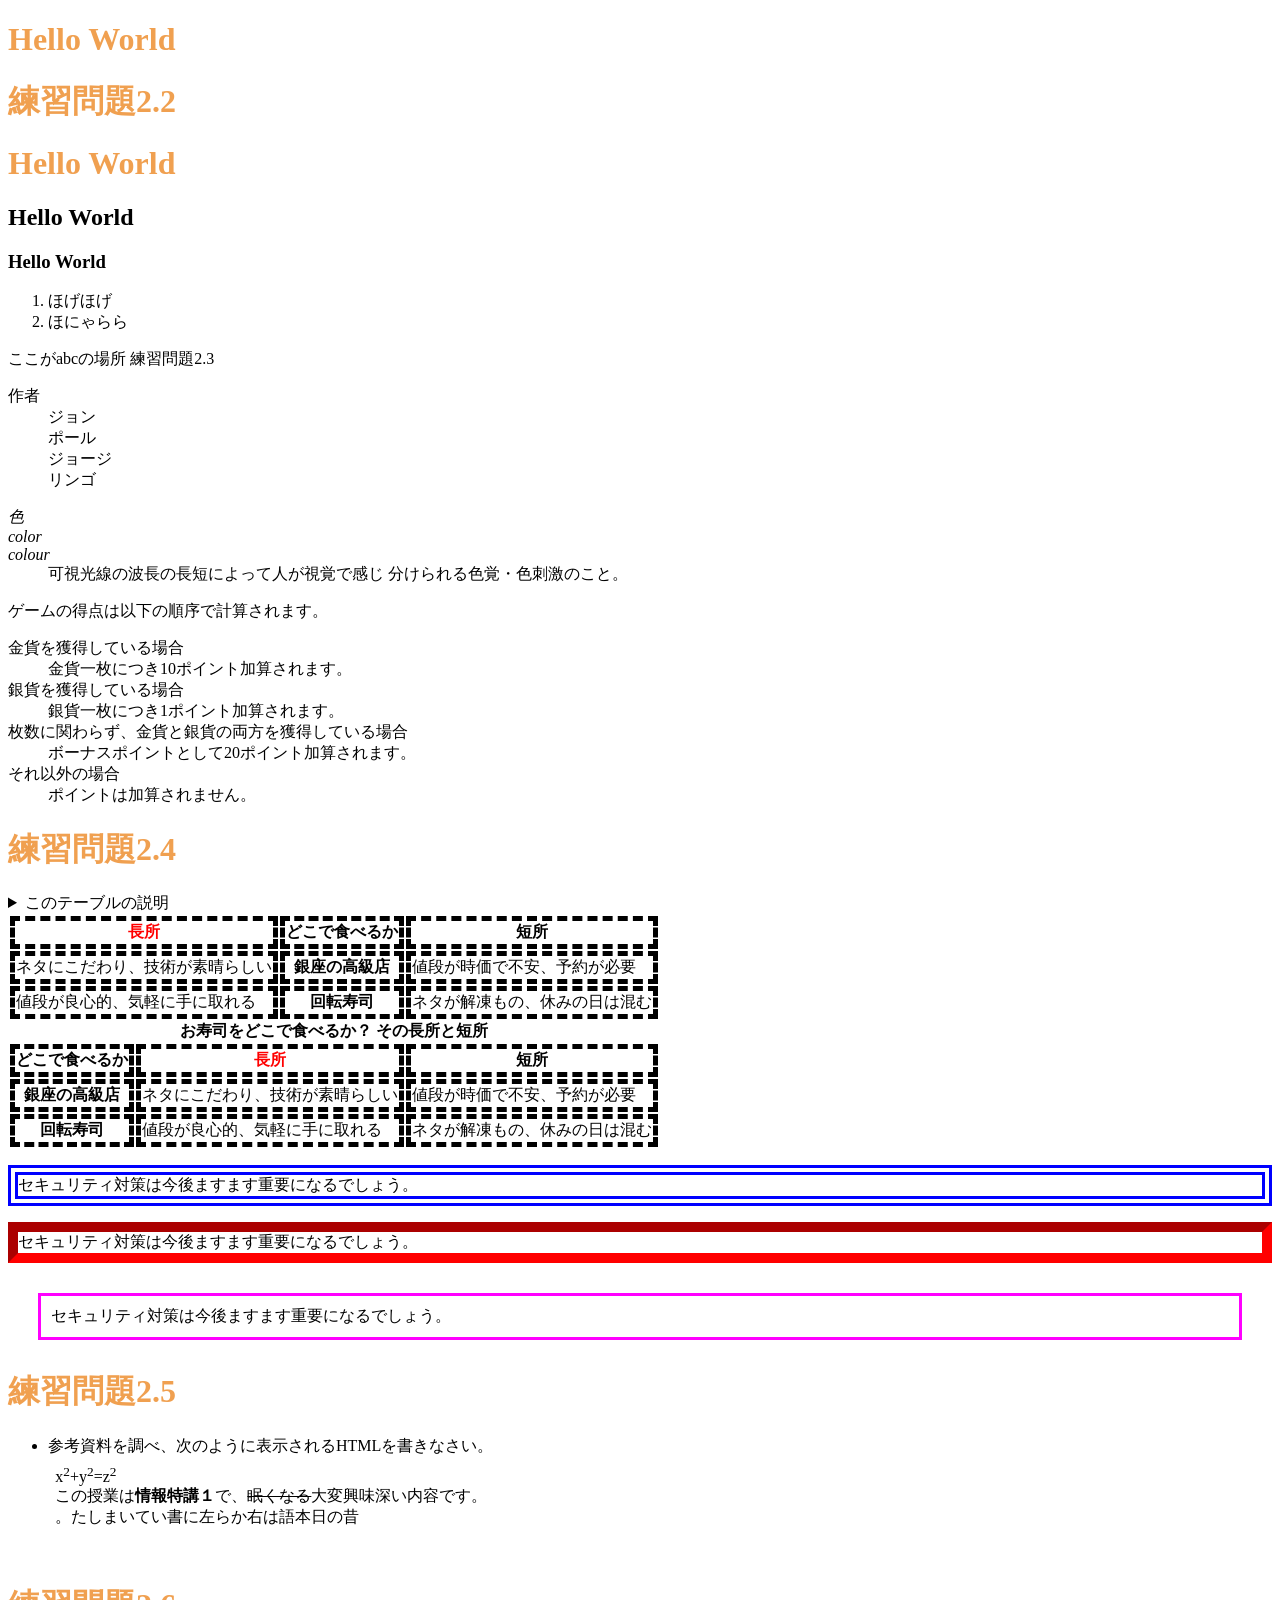
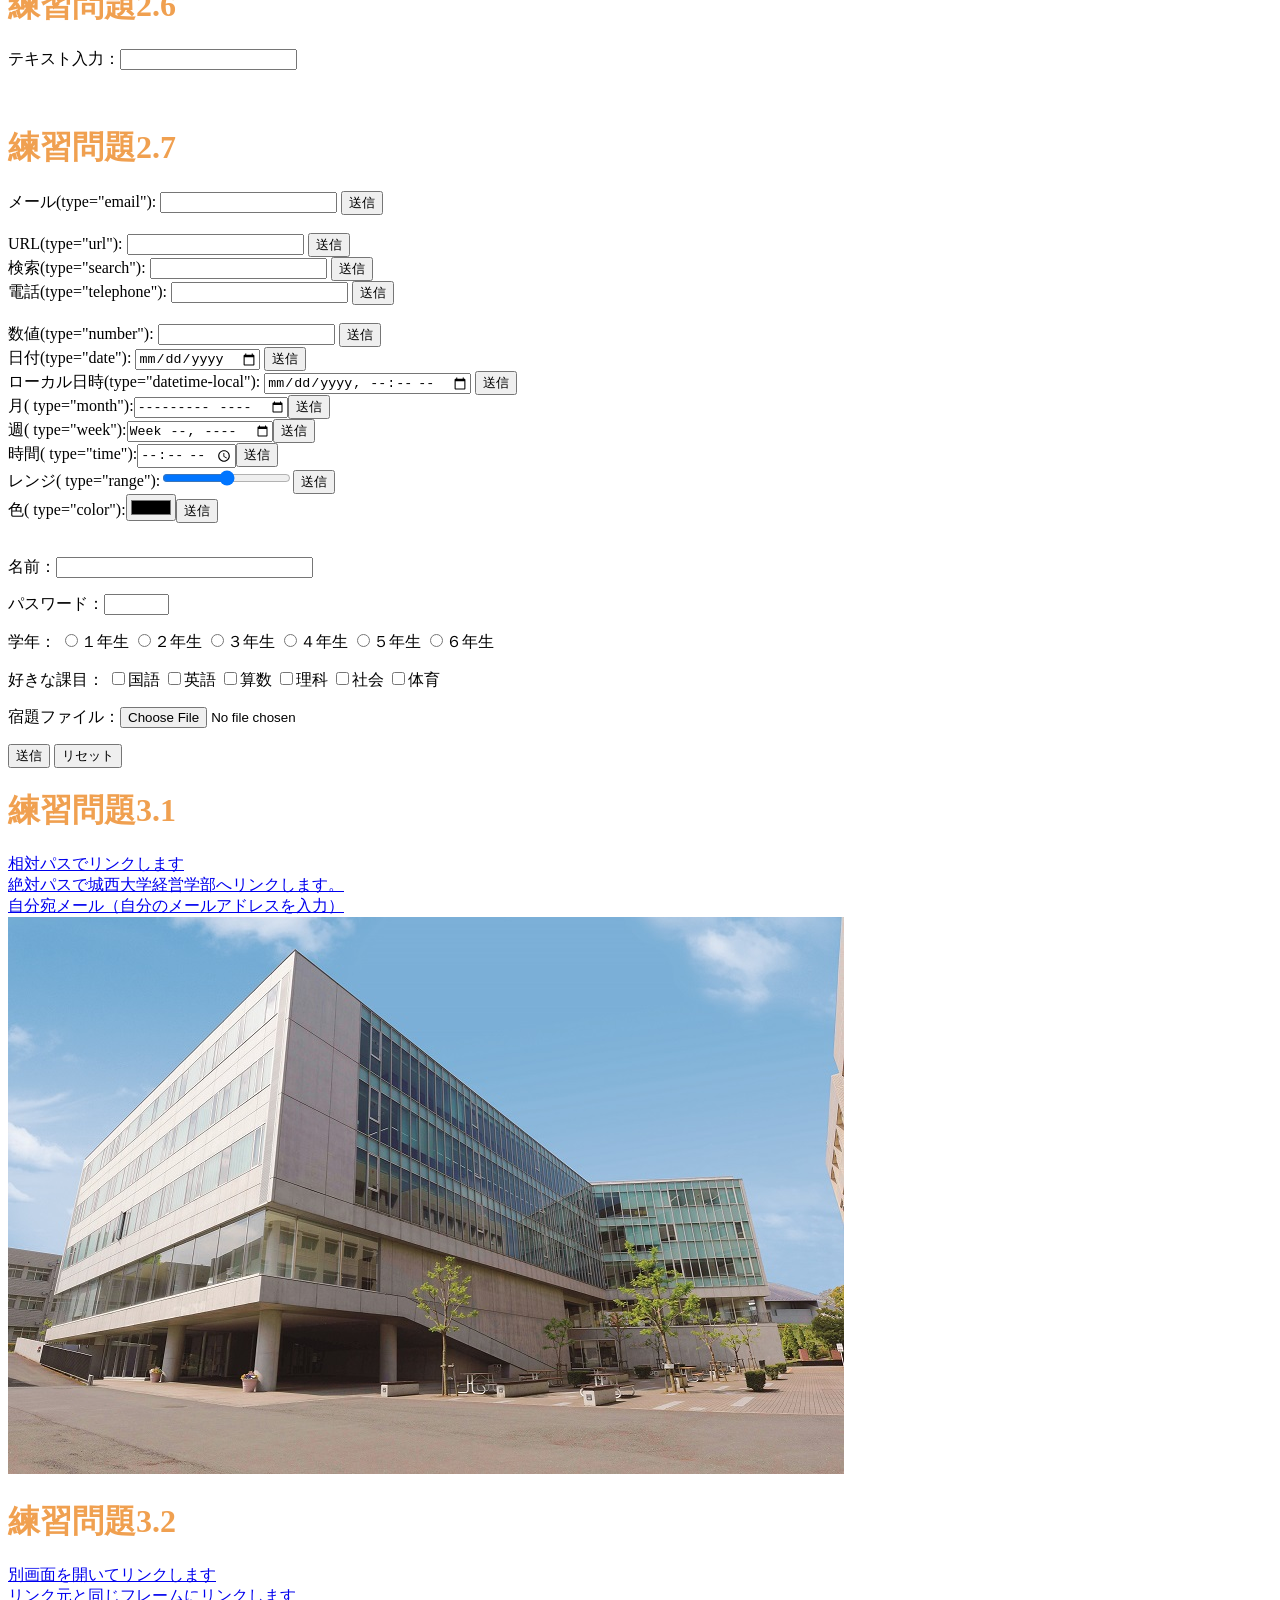
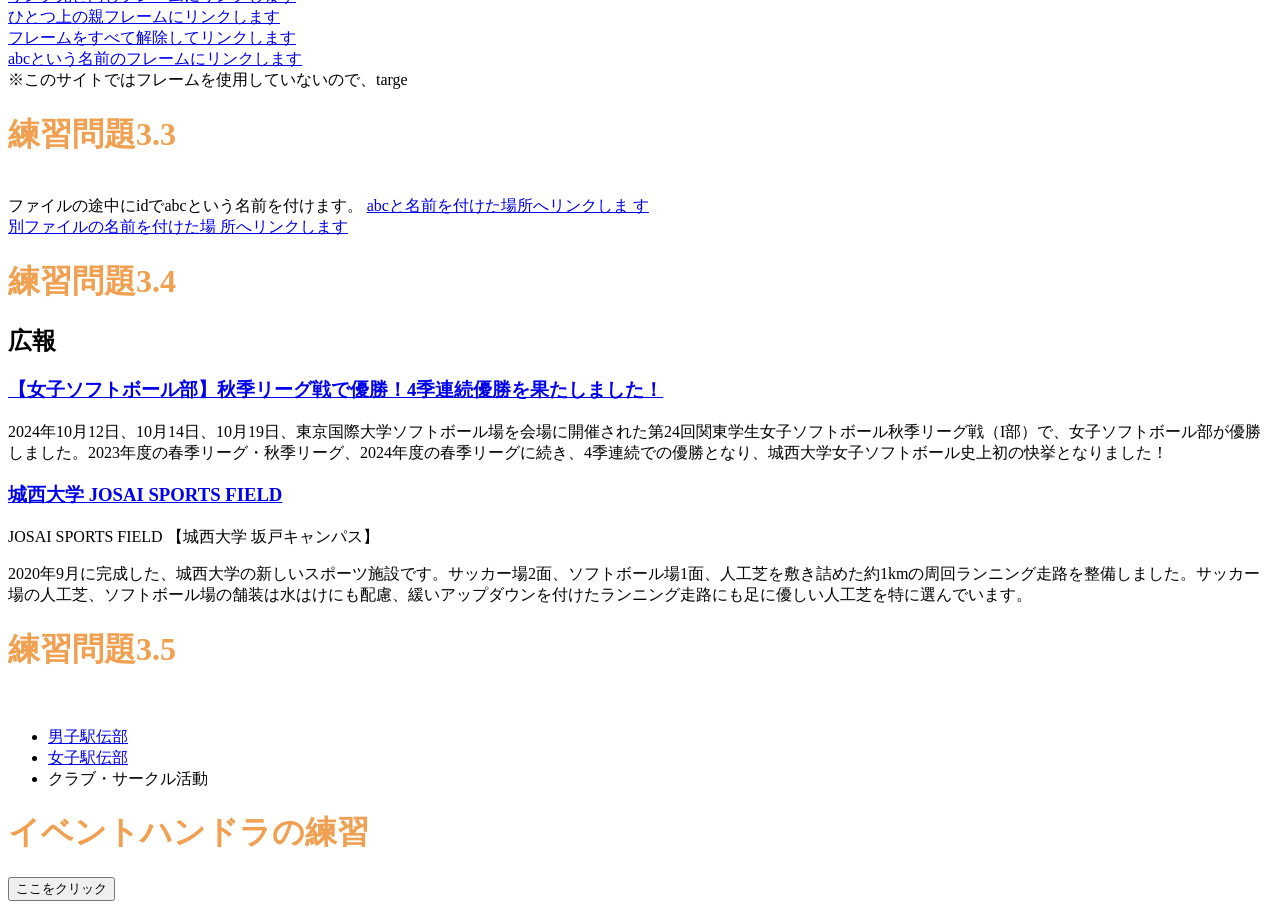
<file: index.html>
<!DOCTYPE html>
<html lang="ja">
<head>
<meta charset="UTF-8">
    <title>Hello World</title>
    <style>
th.important {  color: red;}
</style>

            
<link rel="stylesheet" href="mystyle.css"> 
    
<script src="myjs.js"></script>    
</head>
  <body>
        
   <h1>Hello World</h1>
      <!--文字の大きさの練習-->



<h1>練習問題2.2</h1>



<h1>Hello World</h1>

<h2>Hello World</h2>

<h3>Hello World</h3>



<ol>

  <li>ほげほげ</li>

  <li>ほにゃらら</li>

</ol>
      
<a id="abc">ここがabcの場所</a>
 

練習問題2.3
<dl>
  <dt>作者</dt>
    

  <dd>ジョン</dd>
  <dd>ポール</dd>
 <dd>ジョージ</dd>
  <dd>リンゴ</dd>

</dl>



<dl> <dt lang="ja"><dfn>色</dfn></dt> <dt lang="en-US"><dfn>color</dfn></dt> <dt lang="en-GB"><dfn>colour</dfn></dt> <dd>可視光線の波長の長短によって人が視覚で感じ 分けられる色覚・色刺激のこと。
  </dd>

</dl>



<p>ゲームの得点は以下の順序で計算されます。</p>

<dl>
    <dt>金貨を獲得している場合</dt>
  <dd>金貨一枚につき10ポイント加算されます。</dd>



  <dt>銀貨を獲得している場合</dt>

  <dd>銀貨一枚につき1ポイント加算されます。</dd>
 <dt>枚数に関わらず、金貨と銀貨の両方を獲得している場合</dt>
  <dd>ボーナスポイントとして20ポイント加算されます。</dd>
 <dt>それ以外の場合</dt>
  <dd>ポイントは加算されません。</dd>

</dl>
<h1>練習問題2.4</h1>
     <details>
  <summary>このテーブルの説明</summary>
  <p>以下のテーブルでは、2番目のカラムに寿司店のタイプが入れられています。その左側にそのようなタイプのお店でお寿司を食べる場合の長所が、右側に短所が入れられています。</p>
</details>

<table>
  <thead>
    <tr>
      <th class="important">長所</th>
      <th>どこで食べるか</th>
      <th>短所</th>
    </tr>
  </thead>
  <tbody>
    <tr>
      <td>ネタにこだわり、技術が素晴らしい</td>
      <th>銀座の高級店</th>
      <td>値段が時価で不安、予約が必要</td>
    </tr>
    <tr>
      <td>値段が良心的、気軽に手に取れる</td>
      <th>回転寿司</th>
      <td>ネタが解凍もの、休みの日は混む</td>
    </tr>
  </tbody>
</table>

<table>
  <caption>
    <strong>お寿司をどこで食べるか？ その長所と短所</strong>
  </caption>
  <thead>
    <tr>
      <th>どこで食べるか</th>
      <th class="important">長所</th>
      <th>短所</th>
    </tr>
  </thead>
  <tbody>
    <tr>
      <th>銀座の高級店</th>
      <td>ネタにこだわり、技術が素晴らしい</td>
      <td>値段が時価で不安、予約が必要</td>
    </tr>
    <tr>
      <th>回転寿司</th>
      <td>値段が良心的、気軽に手に取れる</td>
      <td>ネタが解凍もの、休みの日は混む</td>
    </tr>
  </tbody>
</table>

<p class="sample1">セキュリティ対策は今後ますます重要になるでしょう。</p>
<p class="sample2">セキュリティ対策は今後ますます重要になるでしょう。</p>
<p class="sample3">セキュリティ対策は今後ますます重要になるでしょう。</p>


<h1>練習問題2.5</h1>
<ul>

    <li>参考資料を調べ、次のように表示されるHTMLを書きなさい。

        <p style="margin:1ex">

            x<sup>2</sup>+y<sup>2</sup>=z<sup>2</sup>

            <br>

            この授業は<b>情報特講１</b>で、<s>眠くなる</s>大変興味深い内容です。<br>

            <bdo dir="rtl">昔の日本語は右から左に書いていました。</bdo>

        </p>

    </li>

</ul>
<br>
<h1>練習問題2.6</h1>
<p>テキスト入力：<input type="text"></p>
      <br>
      <h1>練習問題2.7</h1>
<form action="xxx.php" method="post">
  <label>メール(type="email"):
    <input type="email" name="email">
  </label>
  <input type="submit" value="送信">
</form>

<br>

<form action="xxx.php" method="post">
  <label>URL(type="url"):
    <input type="url" name="url">
  </label>
  <input type="submit" value="送信">
</form>

<form action="xxx.php" method="post">
  <label>検索(type="search"):
    <input type="search" name="search">
  </label>
  <input type="submit" value="送信">
</form>

<form action="xxx.php" method="post">
  <label>電話(type="telephone"):
    <input type="tel" name="tel">
  </label>
  <input type="submit" value="送信">
</form>
<br>
<form action="xxx.php" method="post">
  <label>数値(type="number"):
  <input type="number" name="number">
  </label>
   <input type="submit" value="送信">

</form>
<form action="xxx.php" method="post">

   <label>日付(type="date"):
  <input type="date" name="date">
  </label>
 <input type="submit" value="送信">

</form>
<form action="xxx.php" method="post">
    <label>ローカル日時(type="datetime-local"):
     <input type="datetime-local" name="datetime-local">
 </label>

    <input type="submit" value="送信">

</form>     
      
<form action="xxx.php" method="post"><label>月(
type="month"):<input type="month"
name="month"></label><input type="submit" value="送信
"></form>

<form action="xxx.php" method="post"><label>週(
type="week"):<input type="week"
name="week"></label><input type="submit" value="送信
"></form>

<form action="xxx.php" method="post"><label>時間(
type="time"):<input type="time"
name="time"></label><input type="submit" value="送信
"></form>

<form action="xxx.php" method="post"><label>レンジ(
type="range"):<input type="range"
name="range"></label><input type="submit" value="送信
"></form>     
      <form action="xxx.php" method="post"><label>色(
type="color"):<input type="color"
name="color"></label><input type="submit" value="送信
"></form>
      <br>
  <p><label>名前：<input type="text" name="name" size="30" maxlength="20"></label></p>
<p><label>パスワード：<input type="password" name="pass" size="6"
maxlength="4"></label></p>
<p>学年：
<label><input type="radio" name="gakunen" value="1">１年生</label>
<label><input type="radio" name="gakunen" value="2">２年生</label>
<label><input type="radio" name="gakunen" value="3">３年生</label>
<label><input type="radio" name="gakunen" value="4">４年生</label>
<label><input type="radio" name="gakunen" value="5">５年生</label>
<label><input type="radio" name="gakunen" value="6">６年生</label>
</p>
<p>好きな課目：
<label><input type="checkbox" name="kamoku" value="kokugo">国語</label>
<label><input type="checkbox" name="kamoku" value="eigo">英語</label>
<label><input type="checkbox" name="kamoku" value="sansu">算数</label>
<label><input type="checkbox" name="kamoku" value="rika">理科</label>
<label><input type="checkbox" name="kamoku" value="syakai">社会</label>
<label><input type="checkbox" name="kamoku" value="taiiku">体育</label>
</p>
<p><label>宿題ファイル：<input type="file" name="syukudai"></label></p>
<p>
<input type="submit" value="送信">
<input type="reset" value="リセット"> 
    <br>
    
    <h1>練習問題3.1</h1>
<a href="a.html">相対パスでリンクします</a><br>
<a href="https://www.josai.ac.jp/management/">絶対パスで城西大学経営学部へリンクします。</a><br>
<a href="mailto:zm99999@josai.ac.jp">自分宛メール（自分のメールアドレスを入力）</a><br>
<a href="https://www.josai.ac.jp/management/">
    <img src="./image/keiei_small.jpg" alt="城西大学経営学部">
</a>
    <br>
  
  <h1>練習問題3.2</h1>
<a href="a.html" target="_blank">別画面を開いてリンクします</a><br>
<a href="a.html" target="_self">リンク元と同じフレームにリンクします</a><br>
<a href="a.html" target="_parent">ひとつ上の親フレームにリンクします</a><br>
<a href="a.html" target="_top">フレームをすべて解除してリンクします</a><br>
<a href="a.html" target="abc">abcという名前のフレームにリンクします</a><br>
※このサイトではフレームを使用していないので、targe
    <br>
    <h1>練習問題3.3</h1>
    
    <br>
     ファイルの途中にidでabcという名前を付けます。
<a href="#abc">abcと名前を付けた場所へリンクしま
す</a><br>
<a href="a.html#def">別ファイルの名前を付けた場
所へリンクします</a>
            <br>
<h1>練習問題3.4</h1>

     <aside class="ad">
<h2>広報</h2>

<section>
<h3>
<a href="https://www.josai.ac.jp/tjp/news/nid00000293/">
【女子ソフトボール部】秋季リーグ戦で優勝！4季連続優勝を果たしました！
</a>
</h3>
<p>
2024年10月12日、10月14日、10月19日、東京国際大学ソフトボール場を会場に開催された第24回関東学生女子ソフトボール秋季リーグ戦（I部）で、女子ソフトボール部が優勝しました。2023年度の春季リーグ・秋季リーグ、2024年度の春季リーグに続き、4季連続での優勝となり、城西大学女子ソフトボール史上初の快挙となりました！
</p>
</section>

<section>
<h3>
<a href="https://www.josai.ac.jp/about/facility/shimokawara/">
城西大学 JOSAI SPORTS FIELD
</a>
</h3>

<p>JOSAI SPORTS FIELD 【城西大学 坂戸キャンパス】</p>

<p>
2020年9月に完成した、城西大学の新しいスポーツ施設です。サッカー場2面、ソフトボール場1面、人工芝を敷き詰めた約1kmの周回ランニング走路を整備しました。サッカー場の人工芝、ソフトボール場の舗装は水はけにも配慮、緩いアップダウンを付けたランニング走路にも足に優しい人工芝を特に選んでいます。
</p>
</section>

</aside>
    <h1>練習問題3.5</h1>
    <br>
    <nav>
<ul>
<li><a href="https://www.josai.ac.jp/tjp/club/dansiekiden/ 
">男子駅伝部</a></li>
<li><a href="https://www.josai.ac.jp/tjp/club/josiekiden/ 
">女子駅伝部</a></li>
<li><a>クラブ・サークル活動</a></li>

</ul>
    </nav>
<h1>イベントハンドラの練習</h1>
<input type="button" value="ここをクリック" 
ondblclick="alert('Hello, koushiro!');">
  </body>
</html>
</file>
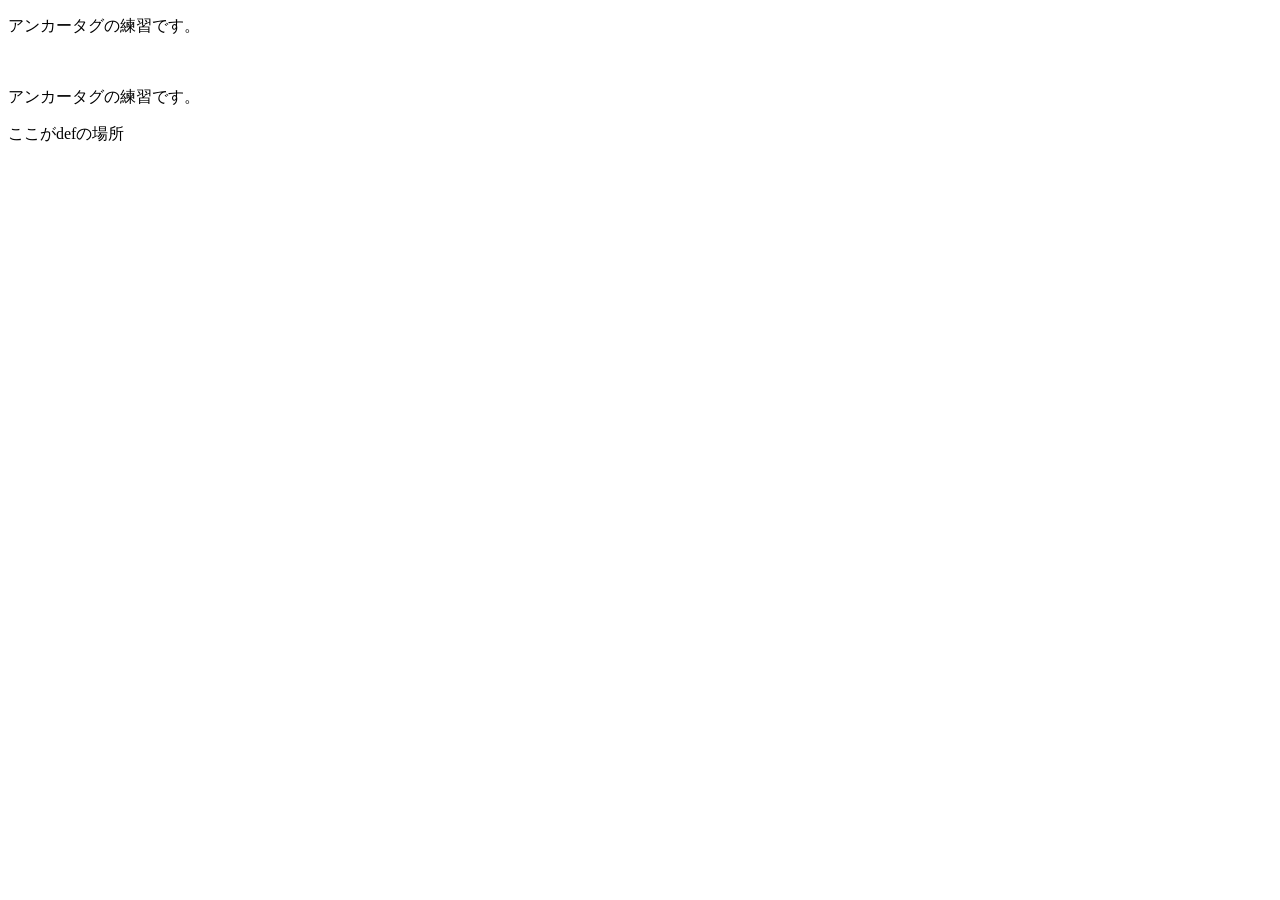
<file: a.html>
<!DOCTYPE html>
<html lang="ja">
<head>
<meta charset="UTF-8">
<title>アンカータグの練習</title>
</head>
<body>
<p>アンカータグの練習です。
</p>
  <br>
  <p>アンカータグの練習です。</p>
 
<a id="def">ここがdefの場所</a>
</body>
</html>
</file>
<file: mystyle.css>
h1 { color: green; }
/* h1 { color: green; } */
h1 { color: #F0A050; }

th, td { border: dashed thick black; }
th.important { color: red; }

p.sample1 { border: double 10px #0000ff; }
p.sample2 { border: inset 10px #ff0000; }
p.sample3 {
  margin: 30px 30px;
  padding: 10px;
  border: medium solid #ff00ff;
}
</file>
